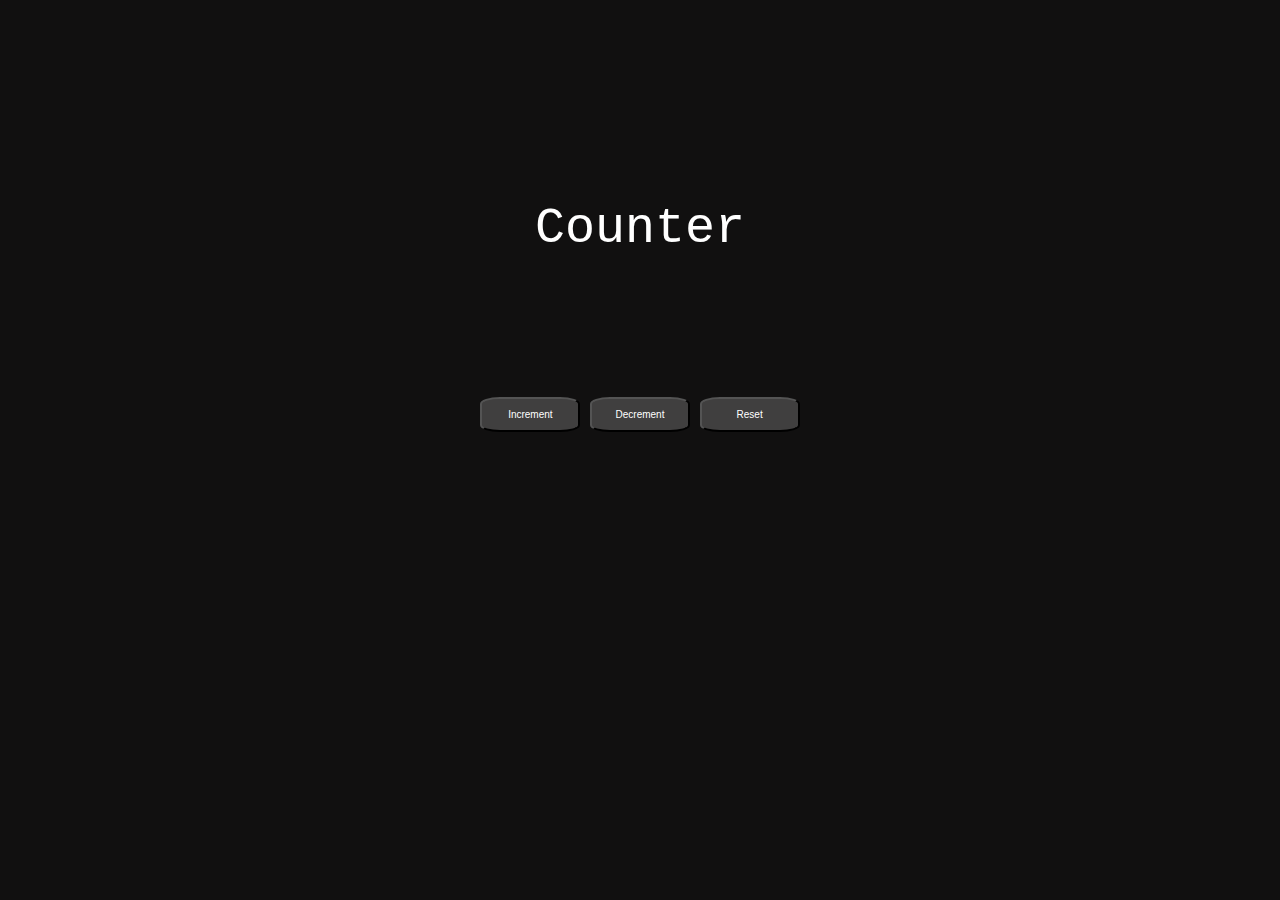
<file: assignments/1. counter/index.html>
<!DOCTYPE html>
<html lang="en">
  <head>
    <meta charset="UTF-8" />
    <meta name="viewport" content="width=device-width, initial-scale=1.0" />
    <meta http-equiv="X-UA-Compatible" content="ie=edge" />
    <title>Basic Counter App</title>
    <link rel="stylesheet" href="main.css">
  </head>
  <body>
    <section class="wrapper">
    <div class="logo">Counter</div>
    <div class="data"></div>
    <div class="counter">
    <button class="increment">Increment</button>
    <button class="decrement">Decrement</button>
    <button class="reset">Reset</button>
    </div>
    </section>
  </body>
  <script src="main.js"></script>
</html>
</file>
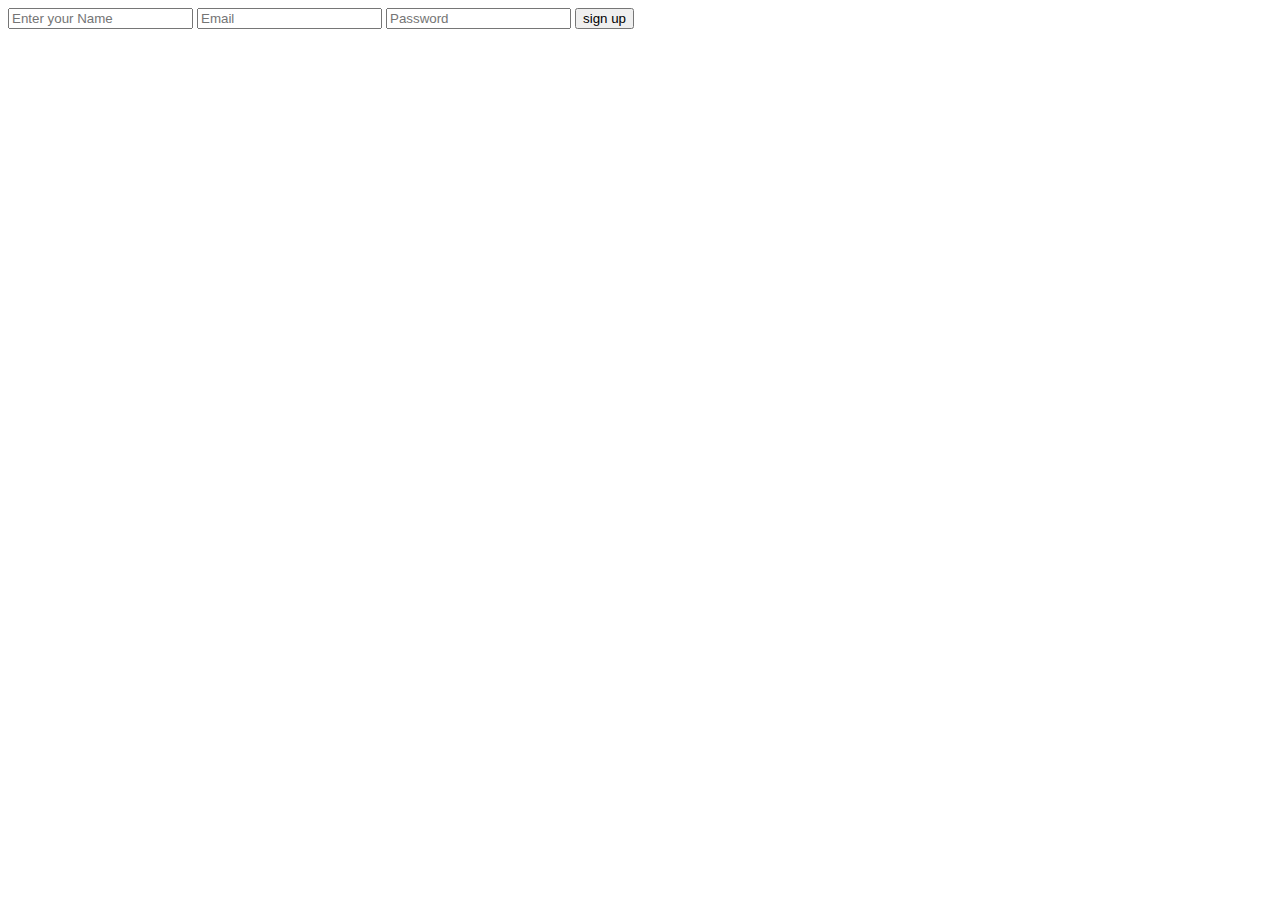
<file: assignments/2. forms/index.html>
<!DOCTYPE html>
<html lang="en">
  <head>
    <meta charset="UTF-8" />
    <meta name="viewport" content="width=device-width, initial-scale=1.0" />
    <meta http-equiv="X-UA-Compatible" content="ie=edge" />
    <title>Forms</title>
  </head>
  <body>
    <form>
      <input type="text" placeholder="Enter your Name">
      <input type="text" placeholder="Email">
      <input type="text" placeholder="Password">
      <button class="btn">sign up</button>
    </form>

    <script>
      let input = document.querySelectorAll("input")[0];
      function validInput (event){
        if (event.target.value == ""){
          alert("Name Can't be empty");
        }
      }
      input.addEventListener("click",validInput);
      let submit = document.querySelector(".btn")
      function submitValue (event){
        if (event.target.parentElement.childNodes[0].value == ""){
          console.log(event.target.parentElement.childNodes[0])
          alert("invalid input");
        }
      }
      submit.addEventListener("click",submitValue);
    </script>
  </body>
</html>
</file>
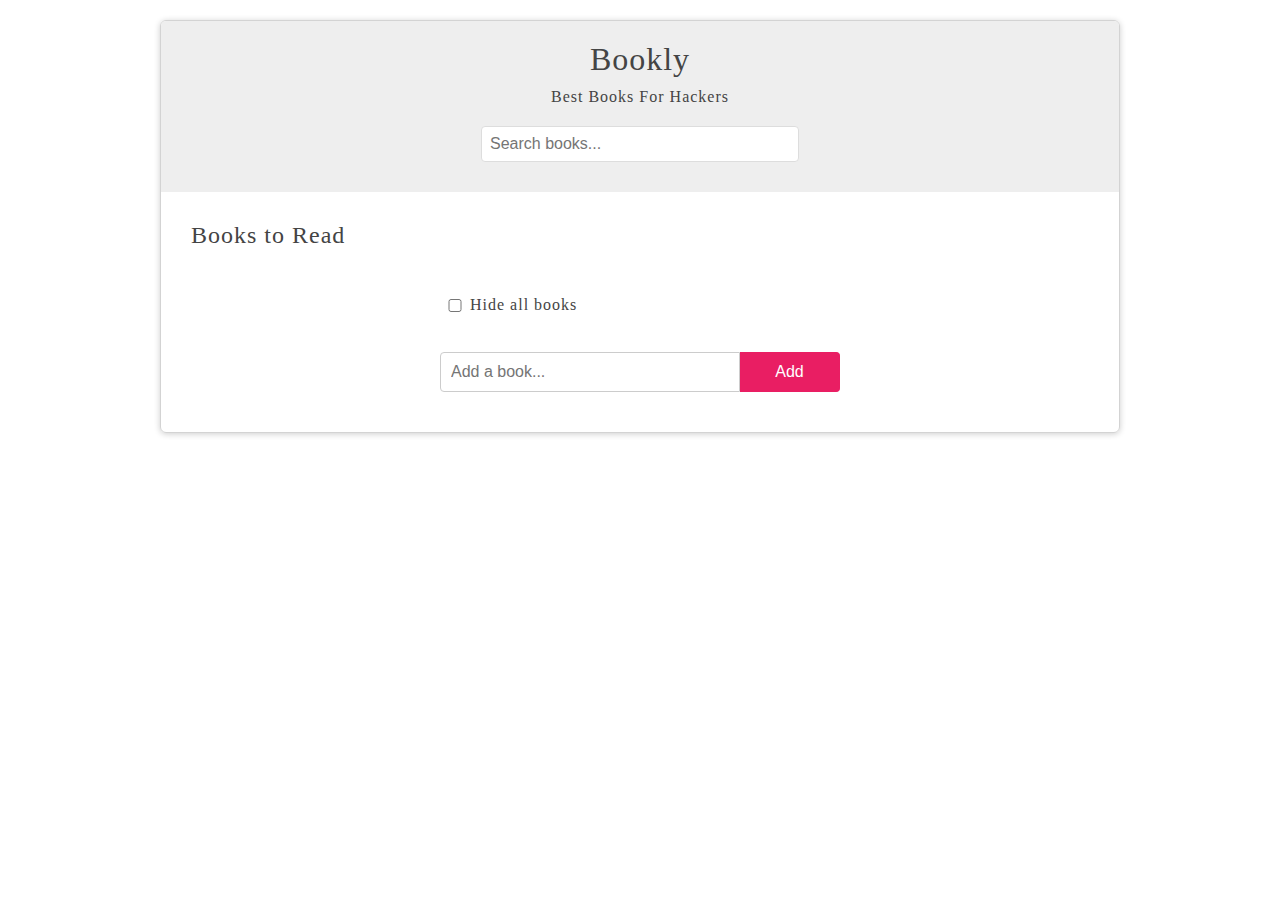
<file: assignments/4 - bookly/index.html>
<!DOCTYPE html>
<html>
  <head>
    <meta charset="utf-8">
    <link href="style.css" rel="stylesheet" />
    <title>Bookly App</title>
  </head>
  <body>
  	<div id="wrapper">
	    <header>
	    	<div id="page-banner">
	    		<h1 class="title">Bookly</h1>
          <p>Best Books For Hackers</p>
          <form id="search-books">
            <input class= "outline" type="text" placeholder="Search books..." />
          </form>
	    	</div>
	    </header>
	    <div id="book-list">
	    	<h2 class="title">Books to Read</h2>
	    	<ul>
	    	</ul>
	    </div>
	    <div id="add-book">
        <input class="outline" type="checkbox" id="hide"/>
        <label for="hide">Hide all books</label>
			<input class="outline input" type="text" placeholder="Add a book..." />
	    	<button class="outline">Add</button>
		</div>
		</div>
    <script src="app.js"></script>		
  </body>
</html>
</file>
<file: assignments/1. counter/main.css>
body {
    background-color: rgb(17, 16, 16);
    font-family: 'Courier New', Courier, monospace;
}
.wrapper {
    max-width: 60%;
    margin: 0 auto;
    text-align: center;
    margin-top:200px;
}
.data {
    font-size: 50px;
    height:100px;
    width:100px;
     margin:0 auto;  
     color:#fff;  
}
button {
    margin-top: 40px;
    padding:10px 20px;
    width:100px;
    border-radius: 20%;
    font-size: 10px;
    background:rgba(255,255,255,0.2);
    color:#fff;
}
.logo {
    font-size: 50px;
    color:#fff;
   
}
</file>
<file: assignments/4 - bookly/style.css>
body{
    font-family: Tahoma;
    color: #444;
    letter-spacing: 1px;
}

h1, h2{
    font-weight: normal;
}

#wrapper{
    width: 90%;
    max-width: 960px;
    margin: 20px auto;
    border-radius: 6px;
    box-shadow: 0px 1px 6px rgba(0,0,0,0.2);
    box-sizing: border-box;
    padding: 0 0 20px;
    overflow: hidden;
    border: 1px solid lightgray;
}

#page-banner{
    background: #eee ;
    padding: 10px 0;

}

#page-banner h1, #page-banner p{
    width: 100%;
    text-align: center;
    margin: 10px 0;
}

#page-banner input{
    width: 90%;
    max-width: 300px;
    margin: 20px auto;
    display: block;
    padding: 8px;
    border: 1px solid #ddd;
    border-radius: 4px;
    font-size: 16px;
    color: #444;
}

#book-list, #add-book, #tabbed-content{
    margin: 30px;
}
.outline {
    outline: none;
}

#book-list ul, #tabbed-content ul{
    list-style-type: none;
    padding: 0;
}

#book-list li{
    padding: 20px;
    border-left: 5px solid #ddd;
    margin: 20px 10px;
}

#book-list li:hover{
    border-color: #e91e63;
}

.delete{
    float: right;
    background: #e91e63;
    padding: 6px;
    border-radius: 4px;
    cursor: pointer;
    color: white;
}

.delete:hover{
    background: #333;
}

#add-book{
    width: 400px;
    margin: 0 auto;
}

#add-book input{
    display: block;
    margin: 20px 0;
    padding: 10px;
    border: 1px solid #ccc;
    font-size: 16px;
    border-radius: 4px 0 0 4px;
    box-sizing: border-box;
    width: 300px;
    float: left;
    clear: both;
}

#add-book button{
    border: 1px solid #e91e63;
    background: #e91e63;
    padding: 10px 20px;
    font-size: 16px;
    display: inline-block;
    margin: 0;
    border-radius: 0 4px 4px 0;
    cursor: pointer;
    width: 100px;
    float: left;
    margin: 20px 0;
    border-left: 0;
    color: white;
}

#add-book:after{
    content: '';
    display: block;
    clear: both;
}

#add-book #hide{
  width: 30px;
}

#add-book label{
  line-height: 52px;
}

#tabbed-content li{
    display: inline-block;
    padding: 10px 14px;
    background: #ddd;
    border-radius: 4px;
    cursor: pointer;
    margin-right: 10px;
}

#tabbed-content .panel{
    display: none;
    border: 1px solid #ddd;
    padding: 0 10px;
    border-radius: 4px;
}

#tabbed-content .panel.active{
    display: block;
}
</file>
